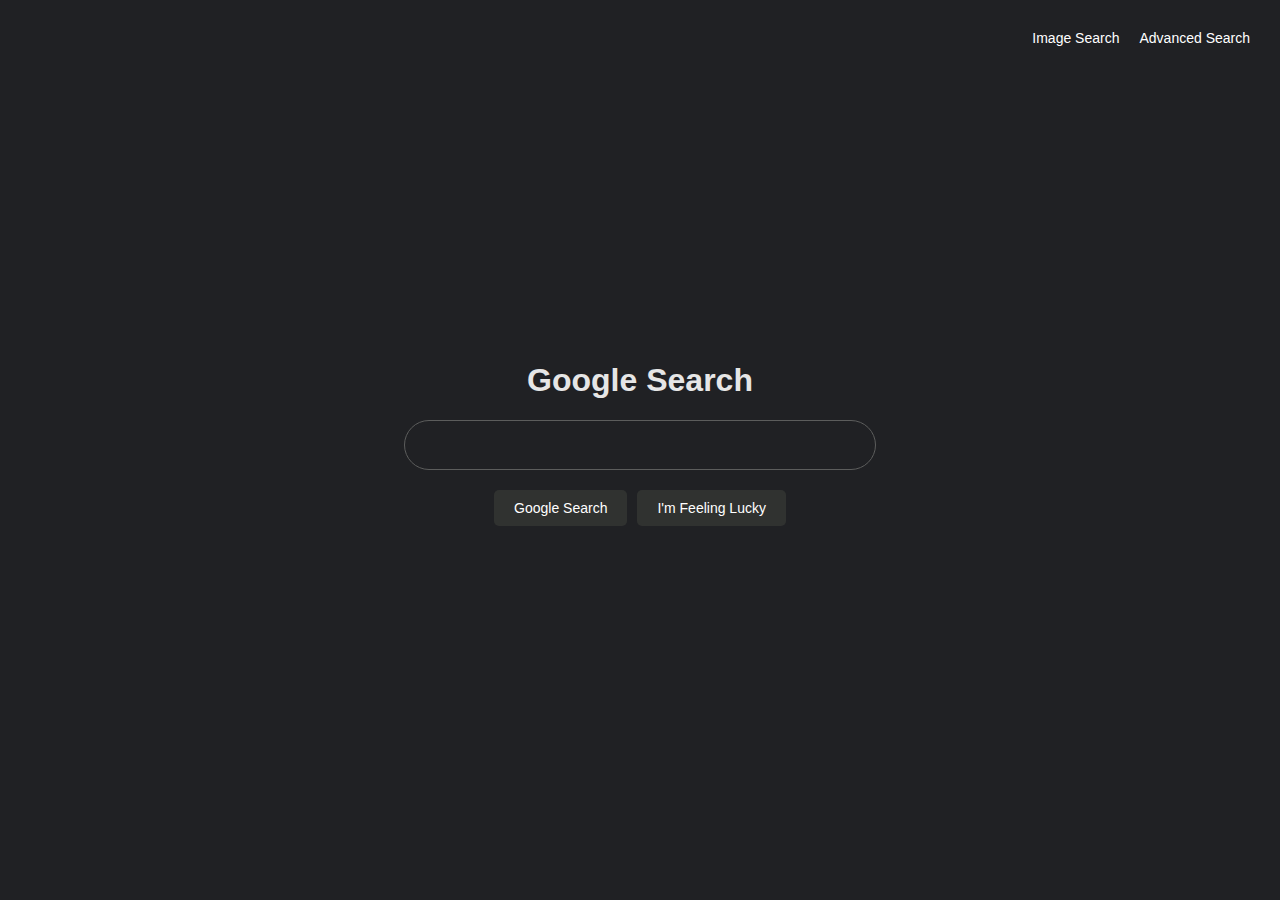
<file: index.html>
<!DOCTYPE html>
<html lang="en">
    <head>
        <title>Search</title>
        <link rel="stylesheet" href="main.css">
    </head>
    <body>
        <div class="header-links">
            <a href="google_image.html">Image Search</a>
            <a href="google_advanced.html">Advanced Search</a>
        </div>
        <div class="search-section">
            <h1>Google Search</h1>
            <form action="https://www.google.com/search">
                <input class="search-input" type="text" name="q" required>
                <div class="form-buttons">
                    <input type="submit" value="Google Search">
                    <input type="submit" name="btnI" value="I'm Feeling Lucky">
                </div>
            </form>
        </div>
    </body>
</html>
</file>
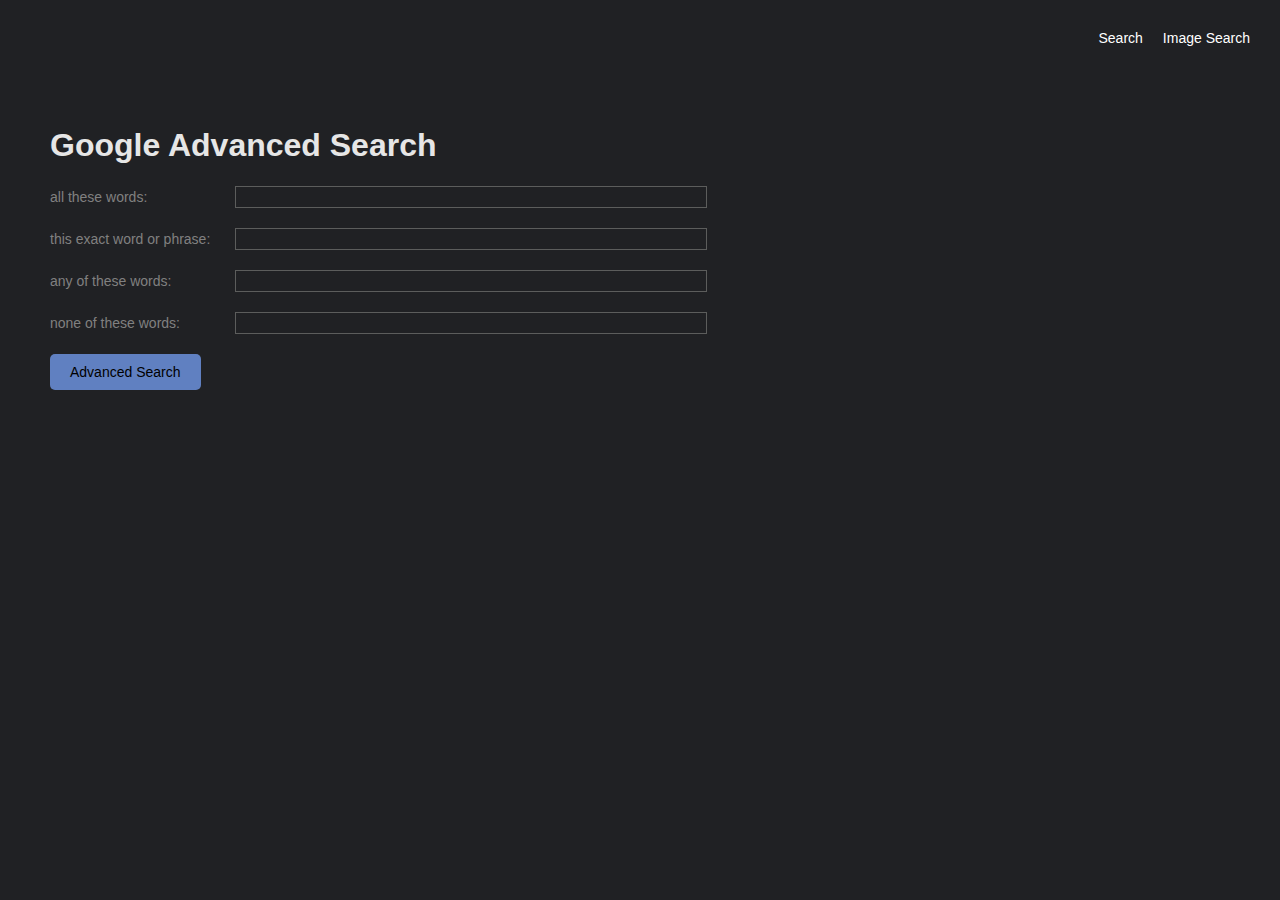
<file: google_advanced.html>
<!DOCTYPE html>
<html lang="en">
    <head>
        <title>Image Search</title>
        <link rel="stylesheet" href="main.css">
    </head>
    <body>
        <div class="header-links">
            <a href="index.html">Search</a>
            <a href="google_image.html">Image Search</a>
        </div>
        <div style="align-items: flex-start; justify-content: flex-start;" class="search-section">
            <h1>Google Advanced Search</h1>
            <form style="align-items: flex-start; gap: 20px;" action="https://www.google.com/search">
                <div class="form-row">
                    <label for="all_these_words">all these words:</label>
                    <input type="text" name="as_q">
                </div>
                <div class="form-row">
                    <label for="this_exact_word_or_phrase">this exact word or phrase:</label>
                    <input type="text" name="as_epq">
                </div>
                <div class="form-row">
                    <label for="any_of_these_words">any of these words:</label>
                    <input type="text" name="as_oq">
                </div>
                <div class="form-row">
                    <label for="none_of_these_words">none of these words:</label>
                    <input type="text" name="as_eq">
                </div>
                <div class="form-buttons">
                    <input id="blue-button" type="submit" value="Advanced Search">
                </div>
            </form>
        </div>
    </body>
</html>
</file>
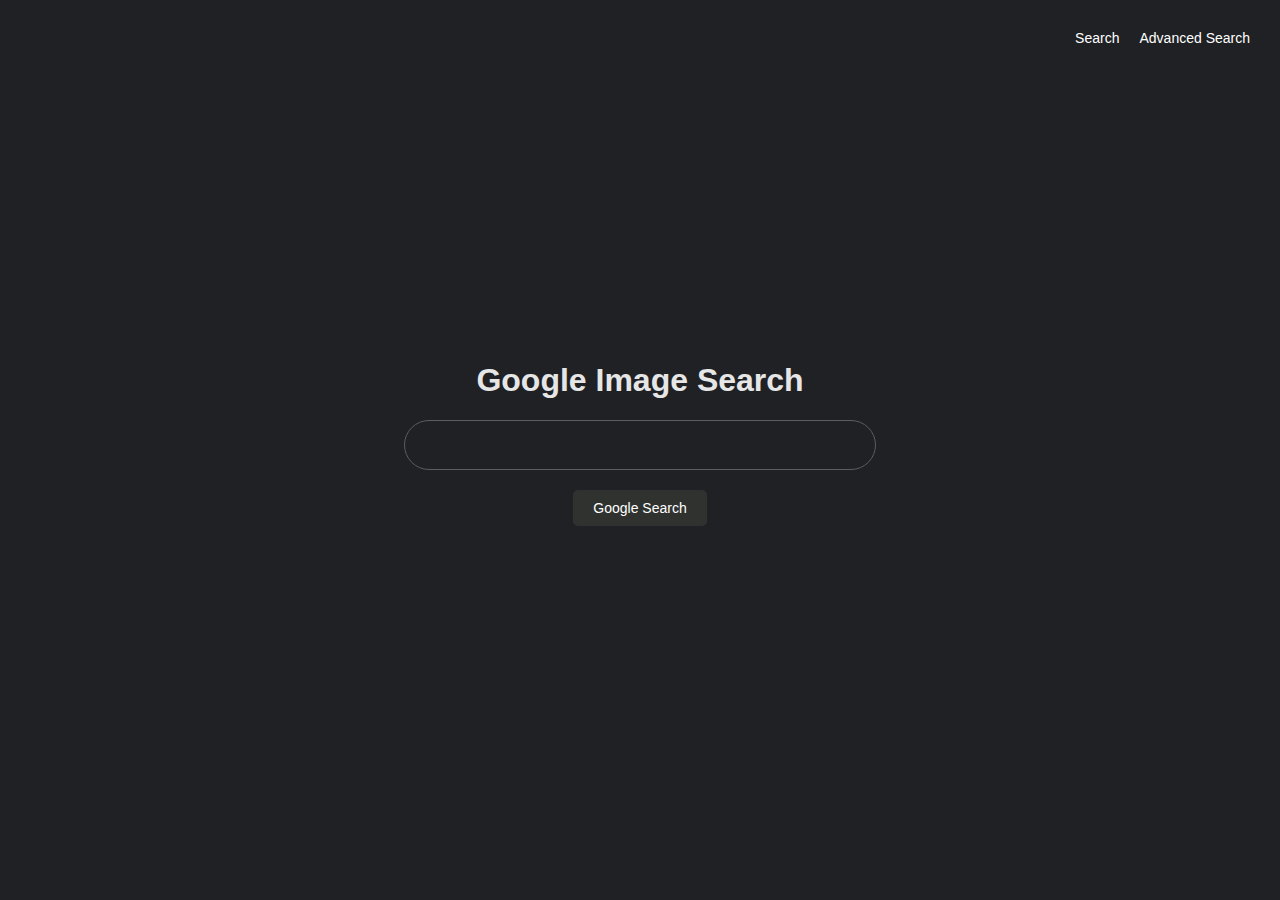
<file: google_image.html>
<!DOCTYPE html>
<html lang="en">
    <head>
        <title>Image Search</title>
        <link rel="stylesheet" href="main.css">
    </head>
    <body>
        <div class="header-links">
            <a href="index.html">Search</a>
            <a href="google_advanced.html">Advanced Search</a>
        </div>
        <div class="search-section">
            <h1>Google Image Search</h1>
            <form action="https://images.google.com/search">
                <input class="search-input" type="text" name="q">
                <input type="text" name="udm" value="2" hidden>
                <div class="form-buttons">
                    <input type="submit" value="Google Search">
                </div>
            </form>
        </div>
    </body>
</html>
</file>
<file: main.css>
body {
    font-family: Arial, sans-serif;
    display: flex;
    align-items: center;
    justify-content: center;
    flex-direction: column;
    height: 90vh;
    width: 100%;
    box-sizing: border-box;
    background-color: #202124;
    color: rgb(230, 230, 230);
    margin: 0;
}

* {
    box-sizing: border-box;
}

/* CSS of anchor tags in header ! */

.header-links {
    margin-top: 20px;
    width: 100%;
    display: flex;
    align-items: center;
    justify-content: flex-end;
    gap: 20px;
    padding: 10px 30px;
}
.header-links a {
    color: white;
    text-decoration: none;
    font-size: 14px;
}
.header-links a:hover {
    text-decoration: underline;
}


/* Css of Search Section / Main Body Section */

.search-section {
    height: 100%;
    width: 100%;
    display: flex;
    align-items: center;
    justify-content: center;
    flex-direction: column;
    padding: 50px;
}

/* CSS for form */

.search-section form {
    width: 100%;
    display: flex;
    align-items: center;
    justify-content: center;
    flex-direction: column;
    gap: 20px;
}

.search-section form .search-input {
    color: white;
    box-sizing: border-box;
    height: 50px;
    width: 40%;
    font-size: 15px;
    padding: 15px 30px;
    border-radius: 50px;
    outline: none;
    border: 1px solid #5c5d5c;
    background-color: rgba(0, 0, 0, 0);
}

.search-section form .search-input:hover {
    background-color: #28292a;
    box-shadow: 0 0 5px #181818;
    border: none;
}

.form-buttons {
    display: flex;
    gap: 10px;
}

.form-buttons input{
    color: white;
    background-color: #303230;
    border: none;
    font-size: 14px;
    padding: 10px 20px;
    border-radius: 5px;
    outline: none;
}

.form-buttons input:hover {
    border: 1px solid #5c5d5c;
}

.form-row {
    display: flex;
    align-items: center;
    justify-content: flex-start;
    gap: 20px;
    color: gray;
    font-size: 14px;
    width: 100%;
}

.form-row label {
    width: 14%;
}

.form-row input {
    padding: 10px 5px;
    color: white;
    background-color: rgba(0, 0, 0, 0);
    width: 40%;
    border: 1px solid #5c5d5c;
    height: 10px;
}
.form-row input:focus {
    border-color: rgb(118, 161, 255);
    outline: none;
}

#blue-button {
    background-color: rgb(96, 128, 193);
    color: black;
    cursor: pointer;
}

#blue-button:hover {
    border: none;
}
</file>
